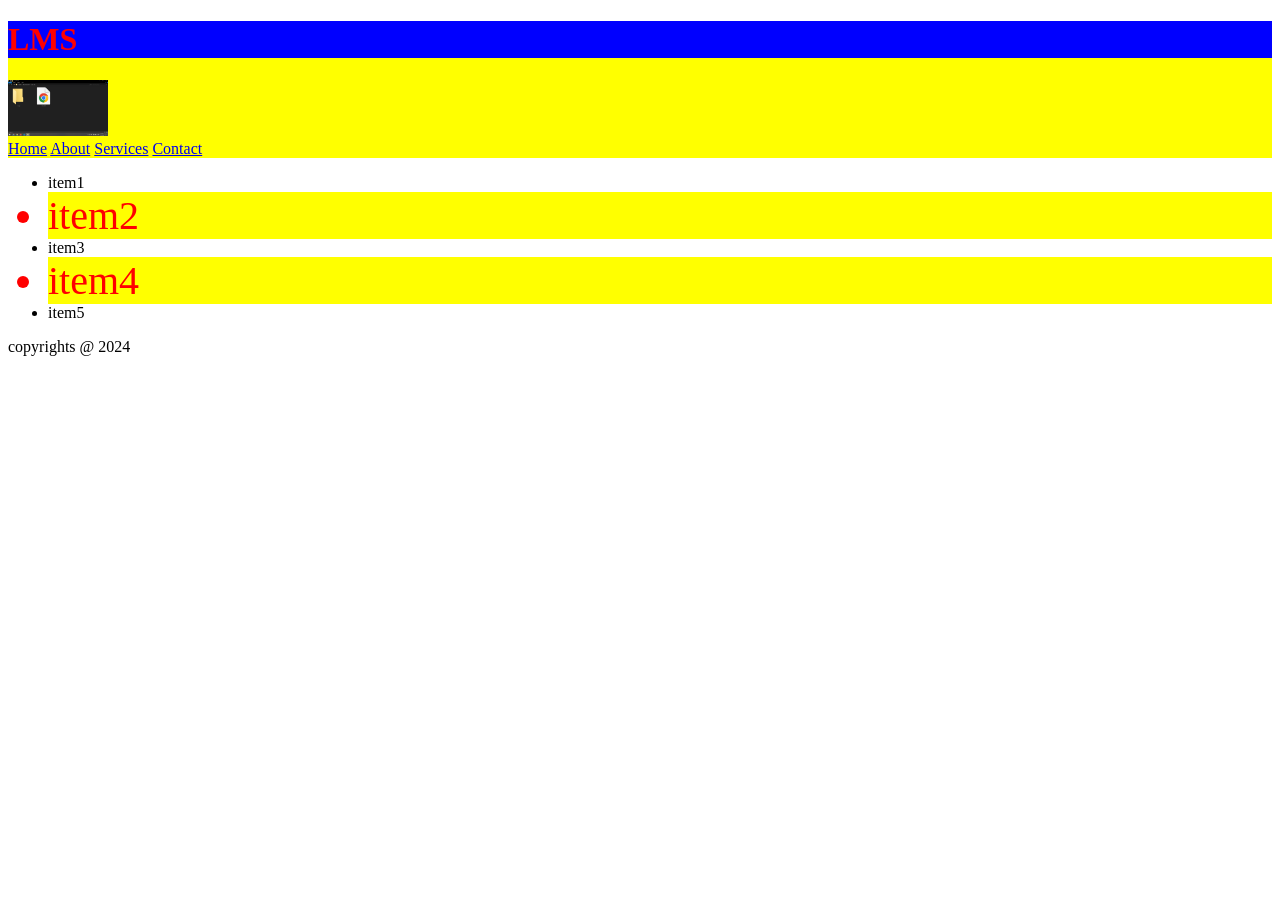
<file: index.html>
<!DOCTYPE html>
<html lang="en">
<head>
  <meta charset="UTF-8">
  <meta name="viewport" content="width=device-width, initial-scale=1.0">
  <title>Sementic Tags</title>
  <link rel="stylesheet" href="./styles/style.css">
</head>
<body>
  <header style="background-color:yellow">
    <h1 >LMS</h1>
    <img src="./images/image1.png" alt="" srcset="" width="100"/>
    <nav>
        <a href="#">Home</a>
        <a href="./About.html">About</a>
        <a href="#">Services</a>
        <a href="#">Contact</a>
    </nav>
  </header>

  <section>
    <ul>
      <li>item1</li>
      <li>item2</li>
      <li>item3</li>
      <li>item4</li>
      <li>item5</li>
    </ul>
  </section>
  <footer>
    copyrights @ 2024
  </footer>
</body>
</html>
</file>
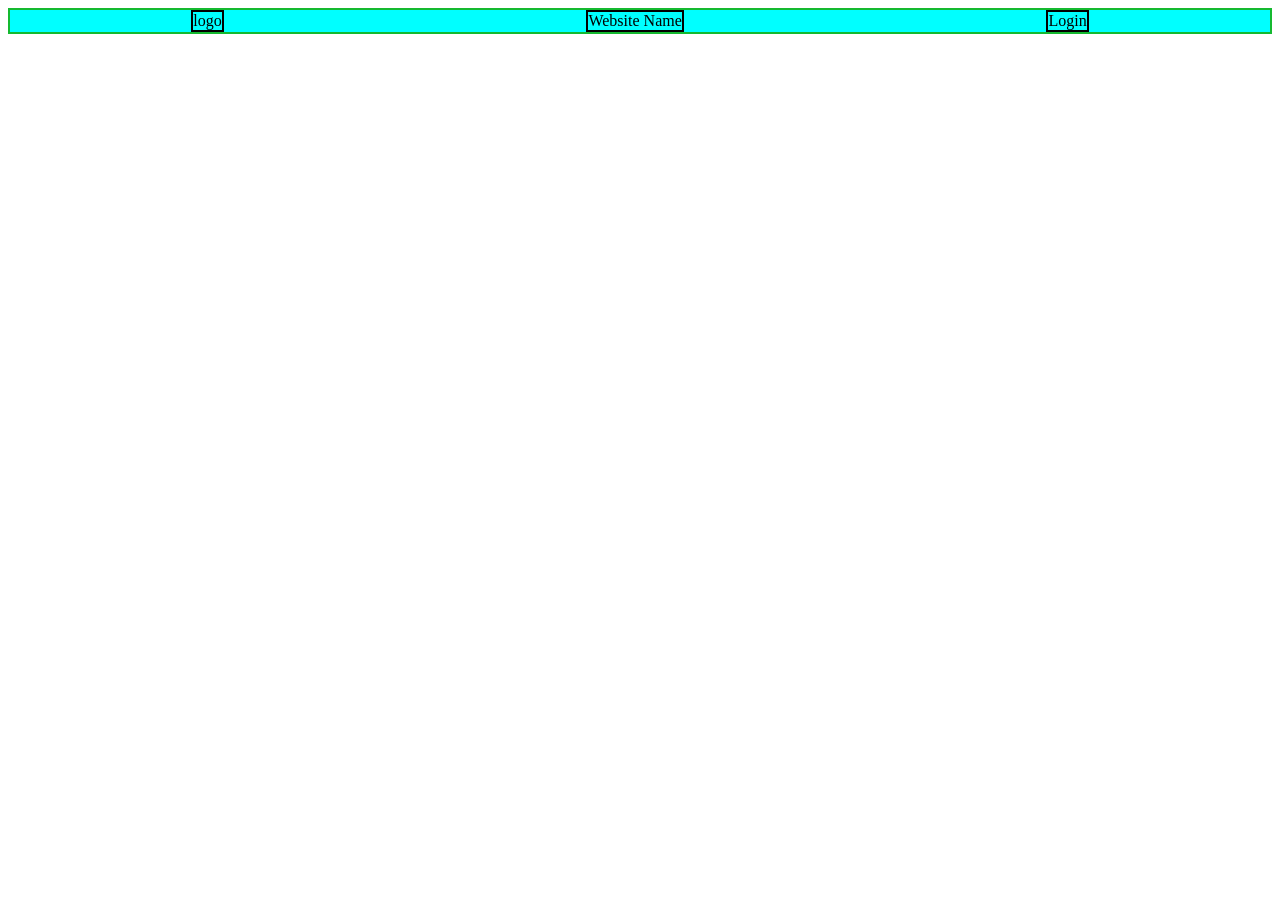
<file: About.html>
<!DOCTYPE html>
<html lang="en">
<head>
    <meta charset="UTF-8">
    <meta name="viewport" content="width=device-width, initial-scale=1.0">
    <title>Document</title>
    <link rel="stylesheet" href="./styles/style.css">
    <!-- <style>
        body{
            background-color: aqua;
        }
        h1{
            color: red
        }
        /* # id */
        /* . class */
        /* * universal selector */

        .title{
            color: yellow; 
            text-decoration: underline;

        }
    </style> -->
</head>
<body>

    <!-- <h1>Transitions</h1> -->
    <!-- <button>Click Me</button>
    <input type="text" name="" placeholder="enter some thing" id="">
    <ul>
        <li>item 1</li>
        <li>item 2</li>
        <li>item 3</li>
        <li>item 4</li>
        <li>item 5</li>
    </ul>

    <p>
        Lorem ipsum dolor sit, amet consectetur adipisicing elit. Ad eum quae sapiente reprehenderit totam expedita ipsam a consequuntur voluptas? Quae officia sit voluptatibus molestias? Tempora hic laudantium eum eos? Architecto!
    </p>

    <h2>Web Class</h2>
    


    <div>
        <div class="tick">✔</div>
    </div> -->



    <!-- <div class="parent">
        <section class="child">
           
        </section>
    </div> -->
   
    <div>

        <div class="div1">logo</div>
        <div class="div2">Website Name</div>
        <div class="div3">Login</div>
    </div>
</body>
</html>
</file>
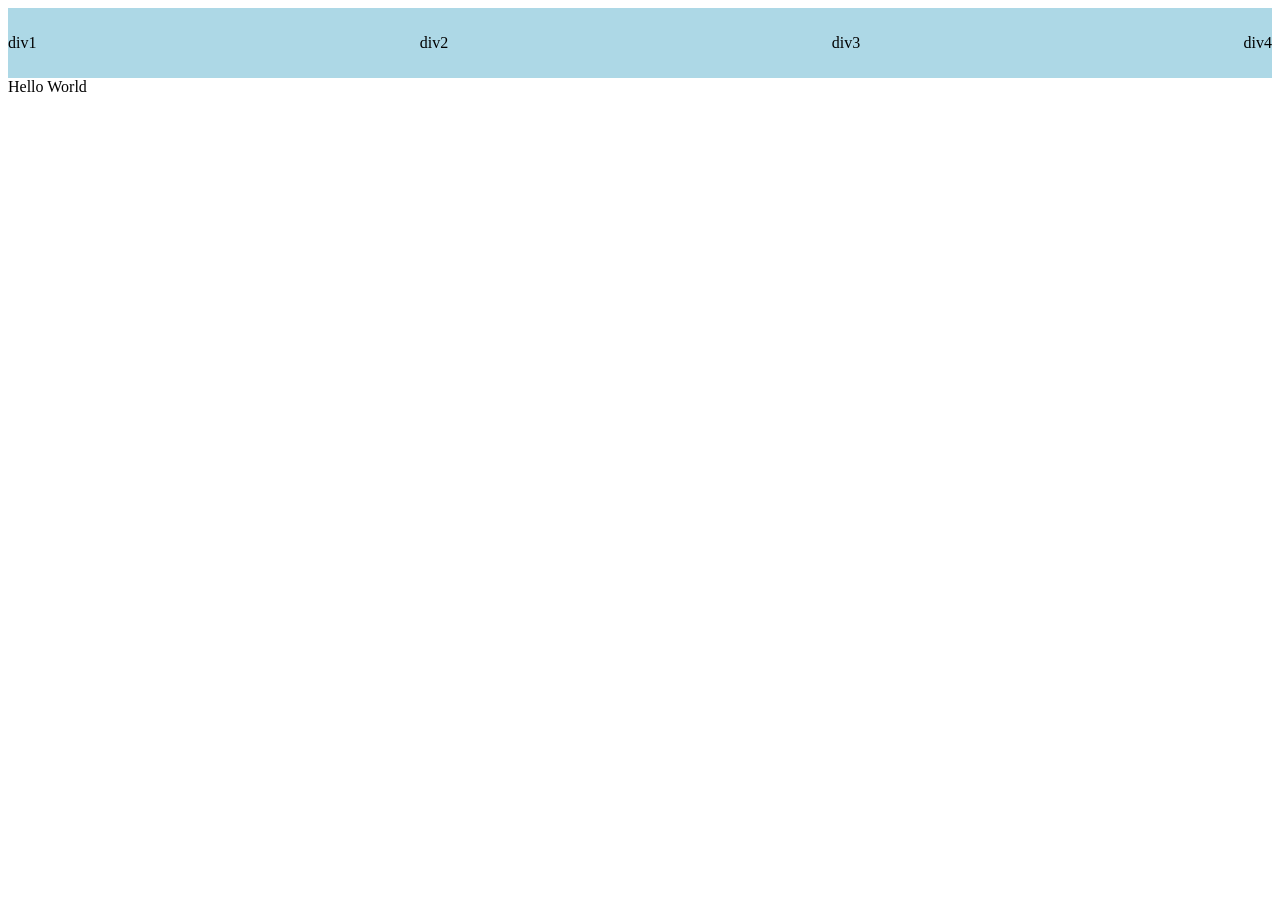
<file: csspractice.html>
<!DOCTYPE html>
<html lang="en">
<head>
    <meta charset="UTF-8">
    <meta name="viewport" content="width=device-width, initial-scale=1.0">
    <title>Document</title>
    <link rel="stylesheet" href="./styles/css.css">
</head>
<body>
    <header>
        <div>div1</div>
        <div>div2</div>
        <div>div3</div>
        <div>div4</div>
    </header>
    <!-- <script>
        console.log("Hello World");
    </script> -->
</body>
<script>
    // alert("Hello World");
    document.writeln("Hello World");
</script>
</html>
</file>
<file: styles/style.css>
h1{
    color:red;
    background-color:blue;
    /* position : fixed;    */
    position: sticky;
    top:0

}
button:hover{
    color:greenyellow;
    background-color:lightgreen;
    transition: font-size 6s ease-in-out, background-color 6s ease-in-out;
    font-size: 100px;
}

input:focus{
    background-color: rgb(67, 16, 235);
    color:white;
}

li:nth-child(even){
    color: red;
    background-color: yellow;
    font-size: 40px;
}
/* p::first-letter{
    color: red;
    font-size: 40px;
} */

p::first-line{
    color: red;
}
h2::before{
    content: "✨";
}
h2::after{
    content: "✔";
}


@keyframes animate{
    from{
        color: red;
        background-color: blue;
        font-size: 20px;
    }
    to{
        color: green;
        background-color: yellow;
        font-size: 50px;
    }
} 
/* h2{
    animation: animate 5s infinite alternate;
} */
/* 
.parent{
   height: 300px;
   width: 200px;
    border:2px solid red;
    position:relative

}
.child{
    height: 100px;
    width: 100px;
    background-color: aqua;
    position: absolute;
    left: 50%;
    top:30px;
} */


/* .tick{
     height: 50px;
    width:50px;
    border:2px solid blue;
} */


div{
    /* height: 100px; */
    width: auto;
    border:2px solid rgb(21, 185, 48);
    background-color: aqua;
    /* position:absolute;
    top:0;
    z-index:-1; */
    display : flex;
    justify-content: space-around;

}
.div1{
    border:2px solid black
}
.div2{
    border:2px solid black
}
.div3{
    border:2px solid black
}

@media(max-width: 500px){
    div{
        flex-direction: column;
        background-color:blueviolet;
        padding:20px;
    }

}
</file>
<file: styles/css.css>
/* img{
    position:absolute;
    z-index: 1;
    top:0;
}
body{
    background-color:aqua
} */
/* 
div{
    height: 200px;
    background-color: lightblue;
    margin: 10px;
    position: relative;
    width: 200px;
}
section{
    width: 100px;
    height: 170px;
    position: absolute;
    top:10px;
    left: 10px;
    border:2px solid green;
}
     */

     *{
        padding: 0;
        margin-top: 70;
     }
     header{
        background-color: lightblue;
        /* position:sticky;
        top:0; */
        height: 70px;

        display: flex;
        flex-wrap: wrap;
        justify-content: space-between;
        align-items: center;

     }
</file>
